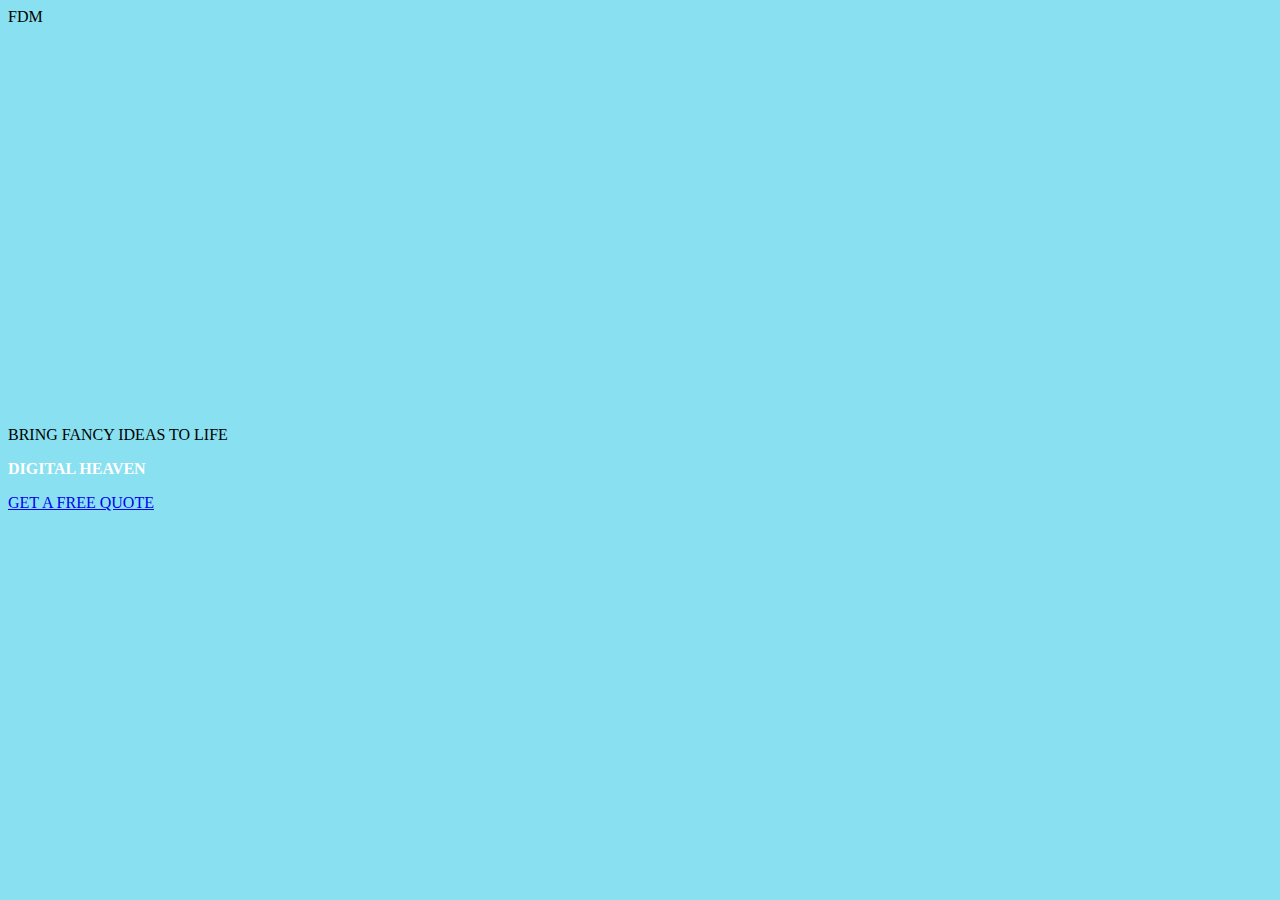
<file: BootStrap_Assessment/index.html>
<!DOCTYPE html>
<html lang="en">

<head>
  <meta charset="UTF-8">
  <meta name="viewport" content="width=device-width, initial-scale=1.0">
  <meta http-equiv="X-UA-Compatible" content="ie=edge">
  <title>Bootstrap Assessment</title>
  
  
    <!--  link our html to the Bootstrap CDN -->
   <link href="https://cdn.jsdelivr.net/npm/bootstrap@5.0.0-beta1/dist/css/bootstrap.min.css" rel="stylesheet" integrity="sha384-giJF6kkoqNQ00vy+HMDP7azOuL0xtbfIcaT9wjKHr8RbDVddVHyTfAAsrekwKmP1" crossorigin="anonymous">
   <script src="https://code.jquery.com/jquery-3.2.1.slim.min.js" integrity="sha384-KJ3o2DKtIkvYIK3UENzmM7KCkRr/rE9/Qpg6aAZGJwFDMVNA/GpGFF93hXpG5KkN" crossorigin="anonymous"></script>
<script src="https://cdnjs.cloudflare.com/ajax/libs/popper.js/1.12.9/umd/popper.min.js" integrity="sha384-ApNbgh9B+Y1QKtv3Rn7W3mgPxhU9K/ScQsAP7hUibX39j7fakFPskvXusvfa0b4Q" crossorigin="anonymous"></script>
<script src="https://maxcdn.bootstrapcdn.com/bootstrap/4.0.0/js/bootstrap.min.js" integrity="sha384-JZR6Spejh4U02d8jOt6vLEHfe/JQGiRRSQQxSfFWpi1MquVdAyjUar5+76PVCmYl" crossorigin="anonymous"></script>
  
   <link rel="stylesheet" href="style.css"> 

   
</head>

<body>
  
<!-- <div class="row">
    <div class="col-md-1">
      <p class="font-weight-bold">
      <p class="text-left"><h4>FDM</h4></p>
      </p>
    </div>
  </div> -->
  <div class="FDM">
  <nav class="navbar navbar-light bg-light">
    <span class="navbar-brand mb-0 h1">FDM</span>
  </nav> 
  </div>

  <div class="row">
    <div class="col-lg-4, text-center">
      <div id="fancyideas"
      <p class="font-monospace">BRING FANCY IDEAS TO LIFE</p> 
      </div>
    </div>
  </div>

  <div class="row">
    <div class="col-lg-12">
      <div class="text-center">
      <div class="jumbotron">
        <p class="fs-2" ><strong>digital heaven</strong></p>
        <p class="font-monospace">
        <p class="lead"><a class="btn btn-primary btn-sm" href="#" role="box">get a free quote</a></p>
        </p>
      </div>
      </div>
      
    </div>
  </div>

  

  <!-- 
    <div class="fancyIdeas"> 
    <p>bring fancy ideads to life</p>
  </div>

  <br>

  <div class="digitalHeaven">
    <h1>digital heaven</h1>
  </div>

  <br>

  <div class="freeQuote">
    <p>get a free free quote</p>
  </div>
-->
  

</body>

</html>
</file>
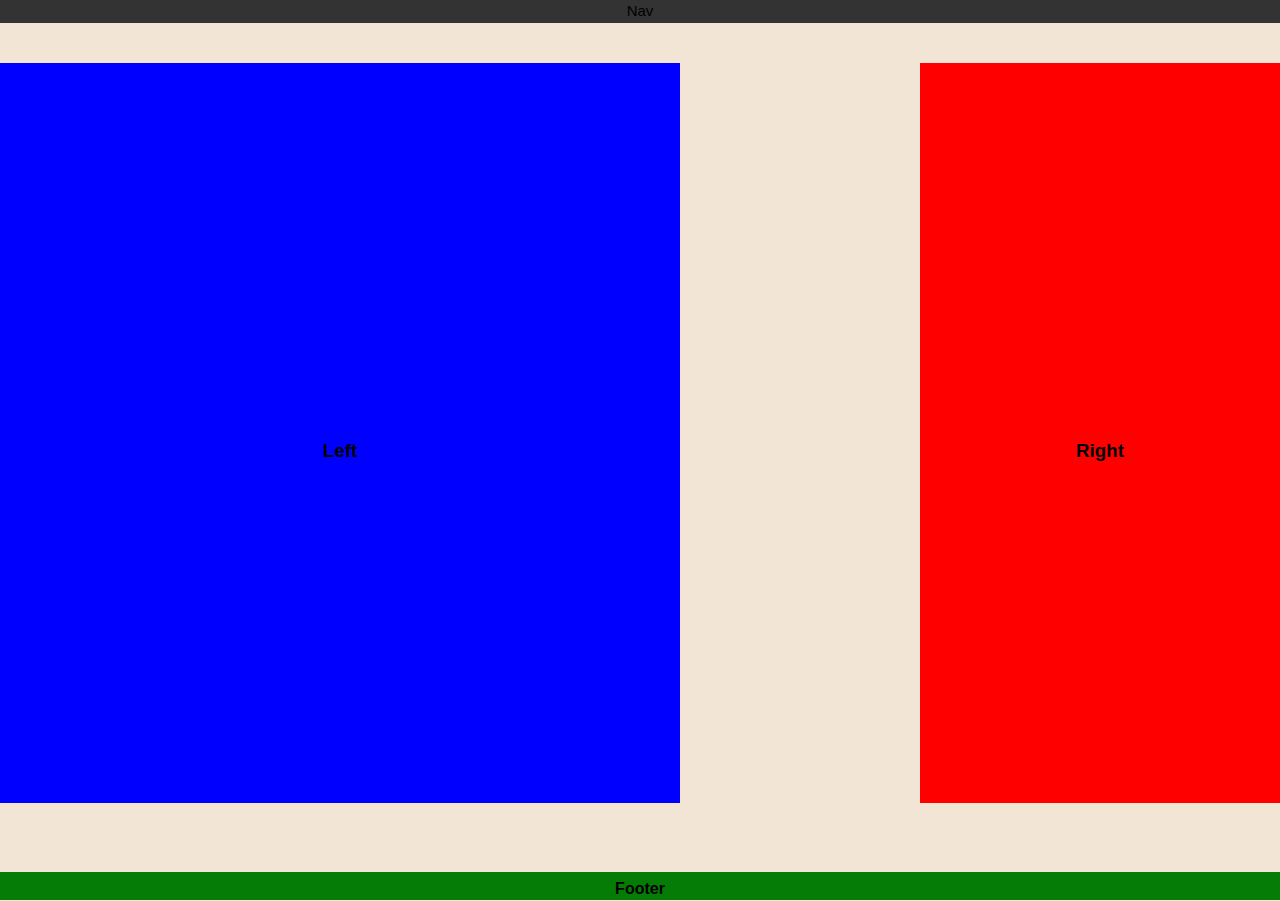
<file: CSS_Assessment/index.html>
<!DOCTYPE html>
<html lang="en">

<head>
  <meta charset="UTF-8">
  <meta name="viewport" content="width=device-width, initial-scale=1.0">
  <meta http-equiv="X-UA-Compatible" content="ie=edge">
  <title>Document</title>
  <link rel="stylesheet" href="reset.css">
  <link rel="stylesheet" href="style.css">

</head>

<body>
  <header>  
  <section class="navbar">
    <nav>
    Nav
    </nav>
  </section>
  </header>

  <div class="clearfix">
    <div class="left">
      <h3 id="lefty">Left</h3>
    </div>

    <div class="right">
      <h3 id="righty">Right</h3>
    </div>

  </div>

  <footer id="footer">
    Footer
  </footer>

</body>

</html>
</file>
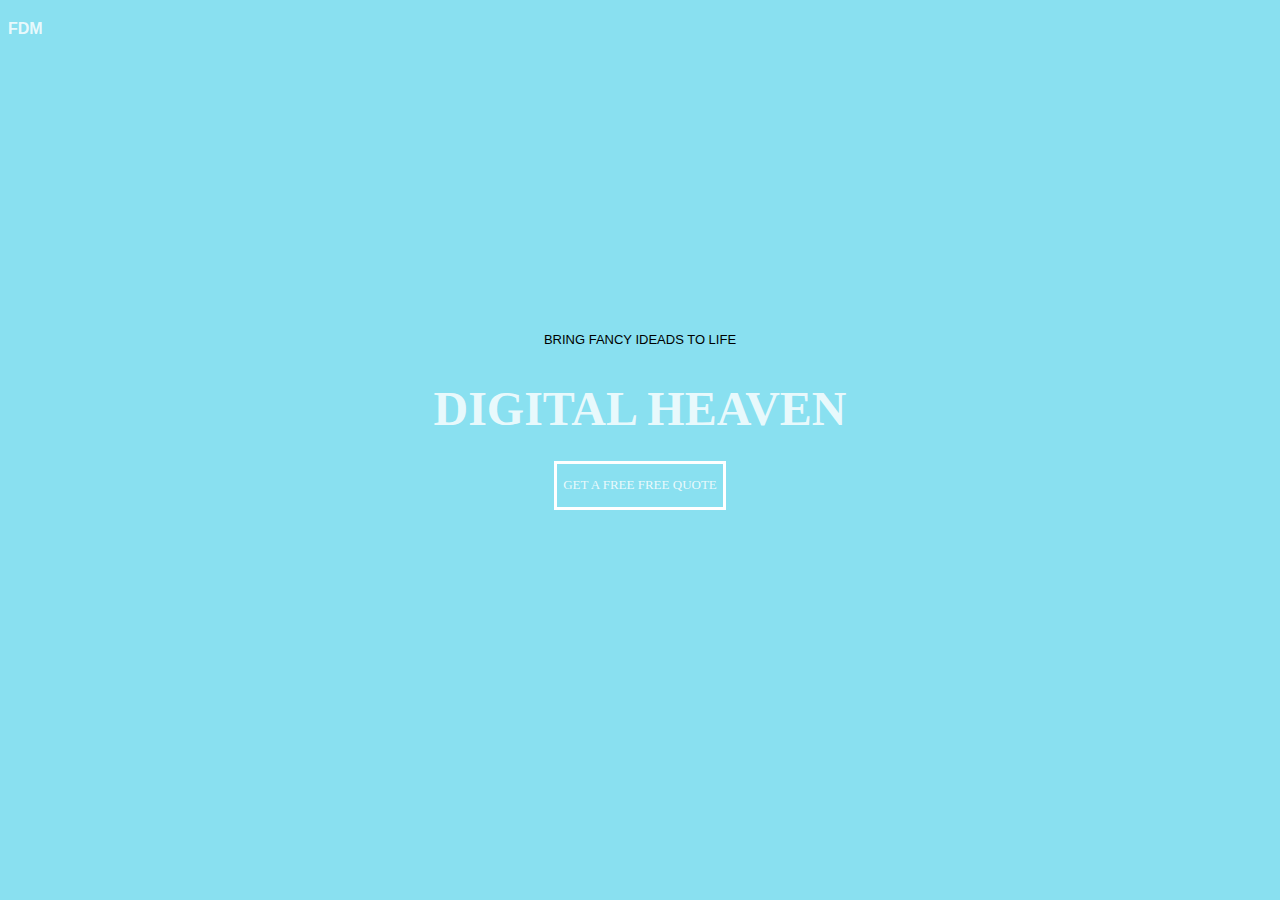
<file: HTML_BasicCSS_Assessment/index.html>
<!DOCTYPE html>
<html lang="en">

<head>
  <meta charset="UTF-8">
  <meta name="viewport" content="width=device-width, initial-scale=1.0">
  <meta http-equiv="X-UA-Compatible" content="ie=edge">
  <title>prework_module1_lesson1_assessment</title>
  <link rel="stylesheet" href="reset.css">
  <link rel="stylesheet" href="style.css">
  <div id="FDM">
    <h4 align ="left">FDM</h4>
  </div>
</head>

<body>
  <div class="fancyIdeas">
    <p>bring fancy ideads to life</p>
  </div>

  <br>

  <div class="digitalHeaven">
    <h1>digital heaven</h1>
  </div>

  <br>

  <div class="freeQuote">
    <p>get a free free quote</p>
  </div>

</body>

</html>
</file>
<file: BootStrap_Assessment/style.css>
body {
  background-color:#89E0F0 ;
  /* margin: 0;
  line-height: 1.5; */
  text-transform: uppercase;
 
}

#fancyideas{
  padding-top: 400px;
}

.fs-2{
  color: white;
}
</file>
<file: CSS_Assessment/style.css>
/*body {
  margin: 0;
  line-height: 1.5;
  text-transform: uppercase;
}
*/
body {
  background-color: #F2E5D5;
  color: black;
  font-family: Arial, Helvetica, sans-serif;
  margin: 0;
  line-height: 1.5;
  
}

section.navbar { 
  margin: 0;
  font-size: 15px;
  color: black;
  text-align: center;
  background: #333;

}
.clearfix::after {
  overflow: auto;
  content: "";
  clear: both;
  display: table;
}

div.left{
  margin-top: 40px;
  padding: 20px;
  text-align: center;
  float: left;
  width: 50%;
  color:black;
  background: blue;
  height: 700px;
}
#lefty{
  position: relative;
  top: 50%;
  transform: translateY(-50%);
  text-align: center;
}
#righty{
  position: relative;
  top: 50%;
  transform: translateY(-50%);
  text-align: center;
}

div.right{
  margin-top: 40px;
  padding: 20px;
  text-align: center;
  float: right;
  width: 25.0%;
  color:black;
  background: red;
  height: 700px;
}

#footer {
  font-weight: bold;
  padding: 5px 0 15px 0;
  clear: both;
  text-align: center;
  background: rgb(5, 124, 5);
  position: absolute;
  bottom: 0;
  width: 100%;
  height: 0.5rem;       
}
</file>
<file: HTML_BasicCSS_Assessment/style.css>
#FDM{
  font-weight: bolder;
  font-family: Arial, Helvetica, sans-serif;
  color: rgba(255, 255, 255, 0.836);
  line-height: 1;
  margin-top: 0;
}
body {
  background-color:#89E0F0 ;
  /* margin: 0;
  line-height: 1.5; */
  text-transform: uppercase;
  line-height: 0.5;
}

.digitalHeaven{
  font-weight: bolder;
  font-size: x-large;
  text-align: center;
  color: rgba(255, 255, 255, 0.836);
  
}

.fancyIdeas{
  text-align: center;
  color:black;
  font-family: Arial, Helvetica, sans-serif;
  margin-top: 300px;
  font-size: small;
}

.freeQuote{
  margin: auto;
  width: 12em;
  border: 3px solid white;
  padding: 5px;
  color: rgba(255, 255, 255, 0.836);
  text-align: center;
  font-weight: 400;
  font-size: small;
}
</file>
